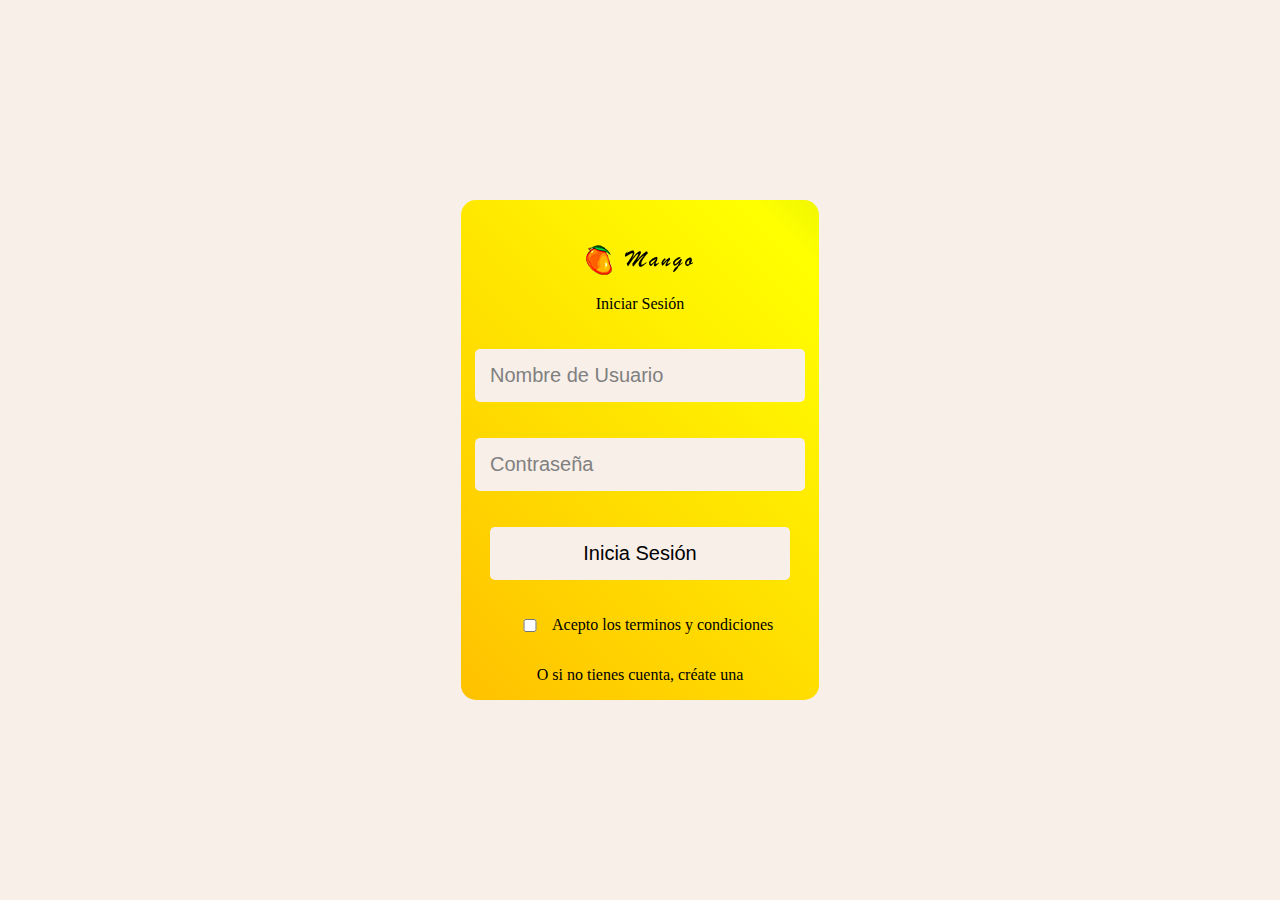
<file: login.html>
<!DOCTYPE html>
<html lang="es">

<head>
    <meta charset="UTF-8">
    <meta http-equiv="X-UA-Compatible" content="IE=edge">
    <meta name="viewport" content="width=device-width, initial-scale=1.0">
    <script src="icons/fontawesome.js"></script>
    <link rel="stylesheet" href="./css/styles.css">
    <link rel="stylesheet" href="./css/style-responsive.css">
    <link rel="icon" type="image/png" href="./images/logo.png">
    <title>Mango_login</title>
</head>

<body id="body-login">
    <main>
        <div id="login-form">
            <div id="logo-login"><a href="./index.html"><img src="./images/logo3.png" alt=""></a></div>
            <p>Iniciar Sesión</p>
            <form method="POST" action="index.html">
                <input type="text" name="nombre" placeholder="Nombre de Usuario" required><br><br>
                <input id="passwd" type="password" name="passwd" placeholder="Contraseña" required onkeyup="validarContraseña()"><br><br>
                <input type="submit" name="iniciar" value="Inicia Sesión">
                <span id="alertPasswd"></span>
                <div class="terms">
                    <input id="check-term" type="checkbox" required style="width: 3vw;">
                    <p>Acepto los <a href="#"> terminos y condiciones</a></p>
                </div>
            </form>
            
            <p>O si no tienes cuenta, <a href="./signup.html"><span class="enlace-usuario">créate una</span></a></p>
        </div>
    </main>
</body>
<script src="js/app.js"></script>
</html>
</file>
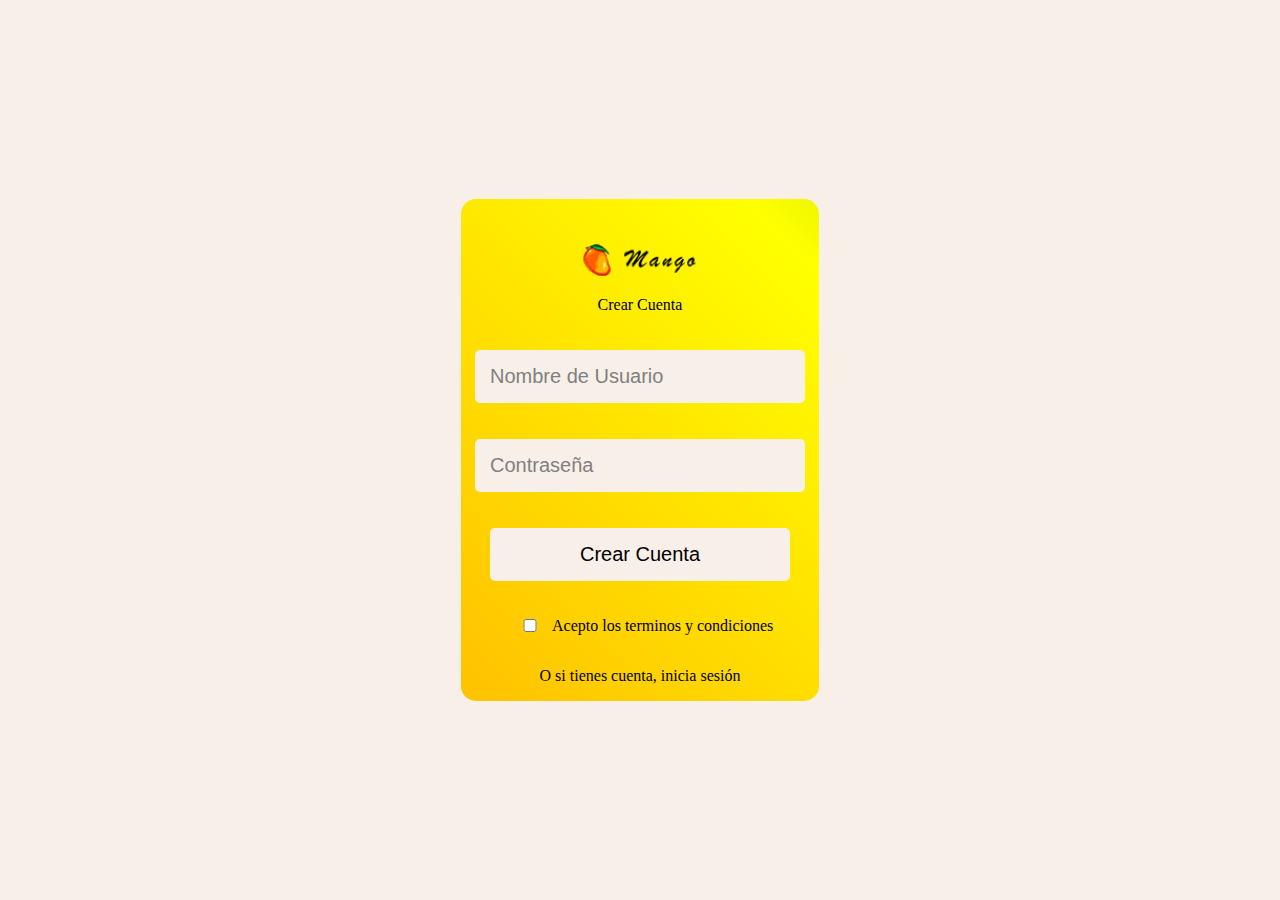
<file: signup.html>
<!DOCTYPE html>
<html lang="es">

<head>
    <meta charset="UTF-8">
    <meta http-equiv="X-UA-Compatible" content="IE=edge">
    <meta name="viewport" content="width=device-width, initial-scale=1.0">
    <script src="icons/fontawesome.js"></script>
    <link rel="stylesheet" href="./css/styles.css">
    <link rel="stylesheet" href="./css/style-responsive.css">
    <link rel="icon" type="image/png" href="./images/logo.png">
    <title>Mango_signup</title>
</head>

<body id="body-login">
    <main>
        <div id="login-form">
            <a href="./index.html"><img id="logo-login" src="./images/logo3.png" alt=""></a>
            <p>Crear Cuenta</p>
            <form method="POST">
                <input type="text" name="nombre" placeholder="Nombre de Usuario" required><br><br>
                <input id="passwd" type="password" name="passwd" placeholder="Contraseña" required onkeyup="validarContraseña()"><br><br>
                <input type="submit" name="iniciar" value="Crear Cuenta">
                <span id="alertPasswd"></span>
                <div class="terms">
                    <input id="check-term" type="checkbox" required style="width: 3vw;">
                    <p>Acepto los <a href="#"> terminos y condiciones</a></p>
                </div>
            </form>
            <p>O si tienes cuenta, <a href="./login.html"><span class="enlace-usuario">inicia sesión</span></a></p>
        </div>
    </main>
</body>
<script src="js/app.js"></script>
</html>
</file>
<file: css/styles.css>
::-webkit-scrollbar {
    background-color: lightgrey;
    width: 7px;
}

::-webkit-scrollbar-thumb {
    background: #858585;
    border-radius: 5px;
}

*{
    -webkit-user-select: none;
    -moz-user-select: none;
    -ms-user-select: none;
    user-select: none; 
}

body {
    background-color: #f8efe9;
    margin: 0%;
}

/* inicio del nav */
nav {
    background-color: #e9dc87;
}

ul {
    padding: 0%;
    margin-top: 0%;
}

#list-nav {
    list-style: none;
    display: flex;
    align-items: center;
    justify-content: space-between;
    font-size: 25px;
}

.admin-btn {
    margin-left: 15px;
}

li {
    margin: 1% 2%;
}

#home-search {
    display: flex;
    align-items: center;
}

a {
    color: black;
}

#nav-search {
    margin-left: 30px;
}

/* fin del nav */
/* inicio del comentario */
a {
    color: inherit;
    text-decoration: none;
}

.globo {
    /* margin-left: 20%;
    margin-right: 20%;
    margin-top: 2%; */
    margin: 1% auto;
    width: 60%;
    border-radius: 5px;
    background-color: white;
}

.globContent {
    display: flex;
    justify-content: space-between;
    font-size: 25px;
}

.fot-txt {
    display: flex;
    justify-content: space-between;
    margin-left: 2%;
    margin-top: 1%;
    overflow: hidden;
}

.fot-txt img {
    width: 76px;
    height: 76px;
    border-radius: 38px;
    margin-right: 20px;
    aspect-ratio: 1/1;
}

.fot-txt div {
    padding-bottom: 15px;
}

.nom {
    font-size: 17px;
}

.txt {
    margin-top: 15px;
    font-size: 20px;
    overflow-wrap: anywhere;
}

.fot-txt div:last-child {
    margin-top: 5px;
    font-size: 25px;
    margin-right: 50px;
}

.ptos {
    cursor: pointer;
    margin-right: 2%;
    margin-top: 2%;
    vertical-align: top;
    font-size: 30px;
    position: absolute;
    top: 0;
    right: 0;
}

.ptos i {
    position: absolute;
    top: 0;
    right: 0;
}

/* fin del comentario */
/* inicio del contacto */
#warning {
    display: flex;
    align-items: center;
    justify-content: center;
    width: 50%;
    margin: 0 auto;
}

#icon-warning {
    font-size: 200px;
    color: #ff9933;
}

#txt-warning {
    margin-left: 10%;
}

#form {
    display: flex;
    align-items: center;
    justify-content: center;
    margin-left: 25%;
    margin-right: 25%;
}

#form form {
    width: -webkit-fill-available;
    margin-left: 30%;
}

#fusr,
#femail {
    width: 50%;
    height: 25px;
}

#benv {
    float: right;
    margin-right: 4%;
}

/* fin del contacto */
/* inicio del login */
/* #logo-login{border: #e6e6e6 5px solid;border-radius: 5px;padding-top: 20px;padding-right: 30px;padding-left: 30px;background-color: #e6e6e6;} */
#logo-login {
    width: 130px;
    margin: 0 auto;
}

#login-form {
    padding-top: 5vh;
    width: 28vw;
    background: linear-gradient(45deg, red, orange, yellow, green);
    background-size: 400% 400%;
    position: relative;
    animation: cambiar 20s ease-in-out infinite;
}

#login-form form {
    display: flex;
    align-items: center;
    justify-content: center;
}

#body-login {
    padding: 0%;
    margin: 0%;
    width: 100%;
}

#body-login main {
    padding: 0%;
    margin: 0%;
    width: 100vw;
    height: 100vh;
    display: flex;
    align-items: center;
    justify-content: center;
}

@keyframes cambiar {
    0% {
        background-position: 0 50%;
    }

    50% {
        background-position: 100% 50%;
    }

    100% {
        background-position: 0 50%;
    }
}

#register-form,
#login-form {
    text-align: center;
    display: flex;
    flex-direction: column;
    border-radius: 15px;
}

#register-form p:first-child,
#login-form p:first-child {
    font-size: 35px;
}

#register-form form,
#login-form form {
    width: 500px;
    ;
    display: flex;
    flex-direction: column;
    justify-content: center;
    align-items: center;
    max-width: 100%;
    margin: 0 auto;
    margin-top: 20px;
}

#register-form input,
#login-form input {
    padding: 15px;
    background-color: #f8efe9;
    border: none;
    font-size: 20px;
    color: gray;
    width: 300px;
    border-radius: 5px;
}

#register-form input[type="submit"],
#login-form input[type="submit"] {
    color: black;
    cursor: pointer;
}

#login-form form input::placeholder {
    color: gray;
}

.enlace-usuario:hover {
    border-bottom: 2px black solid;
}

.terms {
    display: flex;
    justify-content: center;
    align-items: center;
}

#alertPasswd {
    margin: 10px;
}

/* fin del login */
/* inicio de la pagina user */
#top-usr {
    display: flex;
    justify-content: space-between;
    align-items: center;
    width: 70%;
    margin: 0 auto;
    margin-bottom: 5%;
}

#bot-seguir {
    margin-left: 1vw;
    padding: 2%;
    background-color: white;
    color: blue;
    border-radius: 5px;
}

#grupo1 {
    display: flex;
    justify-content: space-evenly;
    align-items: center;
    /* width: 20%; */
}

#fot-usr {
    height: 86px;
    width: 86px;
    border-radius: 43px;
}

#nom-usr {
    margin: 0 7%;
}

#cerrar-sesion{
    width: 170px;
}

#cerrar-sesion p {
    border: 1px solid black;
    border-radius: 5px;
    margin: 1%;
    text-align: center;
    padding: 5px;
}

#contador {
    width: 125px;
    text-align: center;
}

#contador div {
    padding: 1%;
    background-color: white;
    border-radius: 5px;
}

#contador div p {
    margin: 0;
    padding-left: 8%;
    display: inline-block;
}


#contador div:last-child {
    margin-top: 1vw;
}

.globo-usr {
    margin-top: 2%;
    border-radius: 5px;
    background-color: white;
}

/* fin de la pagina user */
/*inicio búsqueda*/
#form-search {
    display: flex;
    justify-content: center;
    align-items: center;
    flex-direction: column;
}
#form-search h2{
    margin-top: 0;
    margin-bottom: 25px;
}

#form-search form {
    margin-bottom: 5px;
}

#form-search form label {
    position: relative;
    display: block;
    width: 400px;
    height: 30px;
}

#form-search form input {
    position: absolute;
    border: none;
    width: 100%;
    height: 30px;
    margin: 0 auto;
    border: none;
    border-radius: 20px;
}

#form-search form input:focus {
    outline: none;
}

#form-search form button {
    background-color: #9c935a;
    position: absolute;
    left: 86%;
    width: 60px;
    height: 105%;
    border-radius: 20px;
    border: none;
}

input[placeholder*=Buscar] {
    background-color: #e9dc87;
    text-align: center;
    font-size: 16px;
}

#form-search a{
    display: none;
    text-align: center;
    width: 400px;
    background-color: #e9dc87;
    transition: all 0.5s;
}

#form-search a{
    /* border-top: 1px solid black; */
    border-bottom: 1px solid black;
}

#form-search a p{
    margin: 5px 0 5px 0;
}

/*fin busqueda*/
/*añadir tweet*/
#plus {
    position: fixed;
    width: 60px;
    right: 20px;
    bottom: 20px;
    z-index: 5;
}

#plus img {
    width: 100%;
    max-width: 100%;
}

/*fin añadir tweet*/
/*tabla admin*/
/*index*/
.container {
    display: flex;
    align-items: center;
    justify-content: space-evenly;
    flex-wrap: wrap;
    /* border: 1px solid black; */
}

.tarjeta {
    display: flex;
    justify-content: center;
    align-items: center;
    width: 10vw;
    height: 10vw;
    font-size: 30px;
    color: #f8efe9;
    transition: all 1s;
    background-color: #e9dc87;
    border-radius: 25px;
    /* border: 1px solid black; */
}

.tarjeta:hover {
    background-color: #cec275;
    cursor: pointer;
    opacity: 0.45;
}

/*cruds*/
td:nth-child(even),
th:nth-child(even) {
    background-color: #a5a5a59f;
}
#admin-table tr td:nth-child(3){
    padding: 5px;
    overflow-wrap: anywhere;
}

th,
td {
    border-bottom: 1px black solid;
}

td {
    text-align: center;
}

.admin-btn {
    margin-left: 15px;
}

#admin-table {
    display: flex;
    justify-content: center;
    align-items: center;
}

#admin-table table {
    width: 80vw;
    border-collapse: collapse;
    margin-bottom: 50px;
}

#admin-table #tablaAdmins{
    width: 35vw;
    border-collapse: collapse;
}

.action-btn {
    padding: 20px;
    width: 15%;
    text-align: center;
}

.action-btn a {
    width: 15%;
    display: inline-block;
    padding: 5%;
    margin: 1%;
    background-color: black;
    color: white;
    transition: 0.5s;
    border-radius: 8px;
}

.action-btn a:hover {
    background-color: lightcoral;
    color: red;
}

.admin_delete {
    width: 100vw;
    height: 50vh;
    display: flex;
    align-items: center;
    justify-content: center;
    flex-direction: column;
    font-size: larger;
}

.admin_delete a {
    border: 1px solid black;
    border-radius: 5px;
    background-color: #e9dc87;
    padding: 7px;
    transition: all 1s;
}

.admin_delete a:hover {
    color: grey;
}

#update-main{
    display: flex;
    justify-content: center;
    align-items: center;
    flex-direction: column;
    gap: 1vh;
}

/*fin admin*/

/* incio upload */
.principal {
    margin: 0 auto;
    width: 60vw;
}

#contenidoTweet input[type="submit"] {
    position: absolute;
    right: 17vw;
    border: 1px solid black;
    height: 3vh;
    border-radius: 10px;
    margin-top: 2%;
}

#contenidoTweet textarea {
    width: 100%;
    height: 50vh;
    border: 1px solid black;
    border-radius: 5px;
    padding: 3%;
    resize: none;
}

.principal form input::placeholder {
    padding-left: 2%;
}

/* fin upload */
/*popUp seguir usuario*/
.globContent {
    position: relative;
}

.popUp {
    display: none;
    position: relative;
    top: 30px;
    width: 100%;
    height: 100%;
    font-size: 20px;
    background-color: white;
    border: 1px black solid;
    transition: display 4s;
}

.popUp p {
    margin: 10px 20px;
}

.valido {
    color: green;
}

.erroneo {
    color: red;
}

/*fin popUp seguir usuario*/
/* Menu de nav */

.dropdown-menu {
  display: none;
  position: absolute;
  background-color: #e9dc87;
  min-width: 160px;
  z-index: 1;
  right: 0;
  border-radius: 0 0 5px 5px;
}

.dropdown-menu a {
  color: #4f4f4f;
  text-decoration: none;
  display: flex;
  align-items: center;
  padding: 8px 16px;
  font-size: large;
}

.dropdown-menu a i {
  margin-right: 8px;
}
#menu{
    cursor: pointer;
}

/* Fin menu nav */
/* settings */
.ajustes{
    display: flex;
    justify-content: center;
    align-items: center;
    flex-direction: column;
    height: 80vh;
}

.ajustes-usr{
    padding: 10px;
    background-color: #e9dc87;
    width: 285px;
    border-radius: 5px;
}

.ajustes-usr details:nth-child(even){
    border-top: 1px solid black;
    border-bottom: 1px solid black;
    margin: 5px 0 5px 0;
    padding: 5px 0 5px 0;

}

.ajustes-usr details form{
    display: flex;
    align-items: center;
    justify-content: center;
    flex-direction: column;
}

.ajustes-usr details form input{
    margin: 5px 0 5px 0;
}
/* fin de settings */
/*LIKES*/

.heart{
    cursor: pointer;
}

.heart-black{
    color: black;
}

.heart-red{
    color: red;
}

.heart:hover{
    animation: latido 2s ease 0s 1 normal forwards;
}

@keyframes latido {
	0% {
		animation-timing-function: ease-out;
		transform: scale(1);
		transform-origin: center center;
	}

	15% {
		animation-timing-function: ease-in;
		transform: scale(0.87);
	}

	30% {
		animation-timing-function: ease-out;
		transform: scale(1);
	}
}

/*FIN LIKES*/
/* Seguidores */
.seguidores{
    display: flex;
    align-items: center;
    justify-content: center;
}

.seguidores table {
    width: 20vw;
    border: 1px solid black;
    border-collapse: collapse;
}

.seguidores table thead tr{
    background-color: #9c935a;
}

/* .seguidores table tbody tr:nth-child(even){
    background-color: #e9dc87;
} */
/* fin seguidores */
</file>
<file: css/style-responsive.css>
@media screen and (max-width:480px) {
    .globo {
        width: 95%;
    }
    #plus{
        width: 45px;
        right: 10px;
        bottom: 10px;
    }
    #login-form{
        width: 95vw;        
    }
    .tarjeta {
        width: 50vw;
        height: 50vw;
    }
}

@media screen and (max-width:768px) {
    #warning{
        width: 80%;
    }
    #icon-warning {
        font-size: 100px;
    }
    #fusr,#femail {
        width: 70%;
        height: 25px;
    }
    .globo {
        width: 90%;
    }
    #plus{
        width: 45px;
        right: 10px;
        bottom: 10px;
    }
    #top-usr {
        width: 100%;
        flex-direction: column;
    }
    #nom-usr {
        margin: 0 15px;
    }
    #grupo1{
        width: 80%;
    }
    #cerrar-sesion{
        width: 140px;
    }
    #contador {
        margin: 20px 0;
    }
    #login-form{
        width: 75vw;        
    }
    .tarjeta {
        margin: 10px 0;
        width: 50vw;
        height: 50vw;
    }
    .principal{
        margin: 2vw;
        width: 90%;
    }
}

@media all and (max-width:1279px) {
    .txt {
        font-size: 17px;
    }

    #icon-warning {
        font-size: 100px;
    }

    #plus {
        width: 40px;
    }
    #register-form input, #login-form input {
        font-size: 16px;
    }
    #login-form{
        width: 90vw;        
    }
}

@media all and (max-width: 1380px){

}/*Está todo bien a esta resolución*/
</file>
